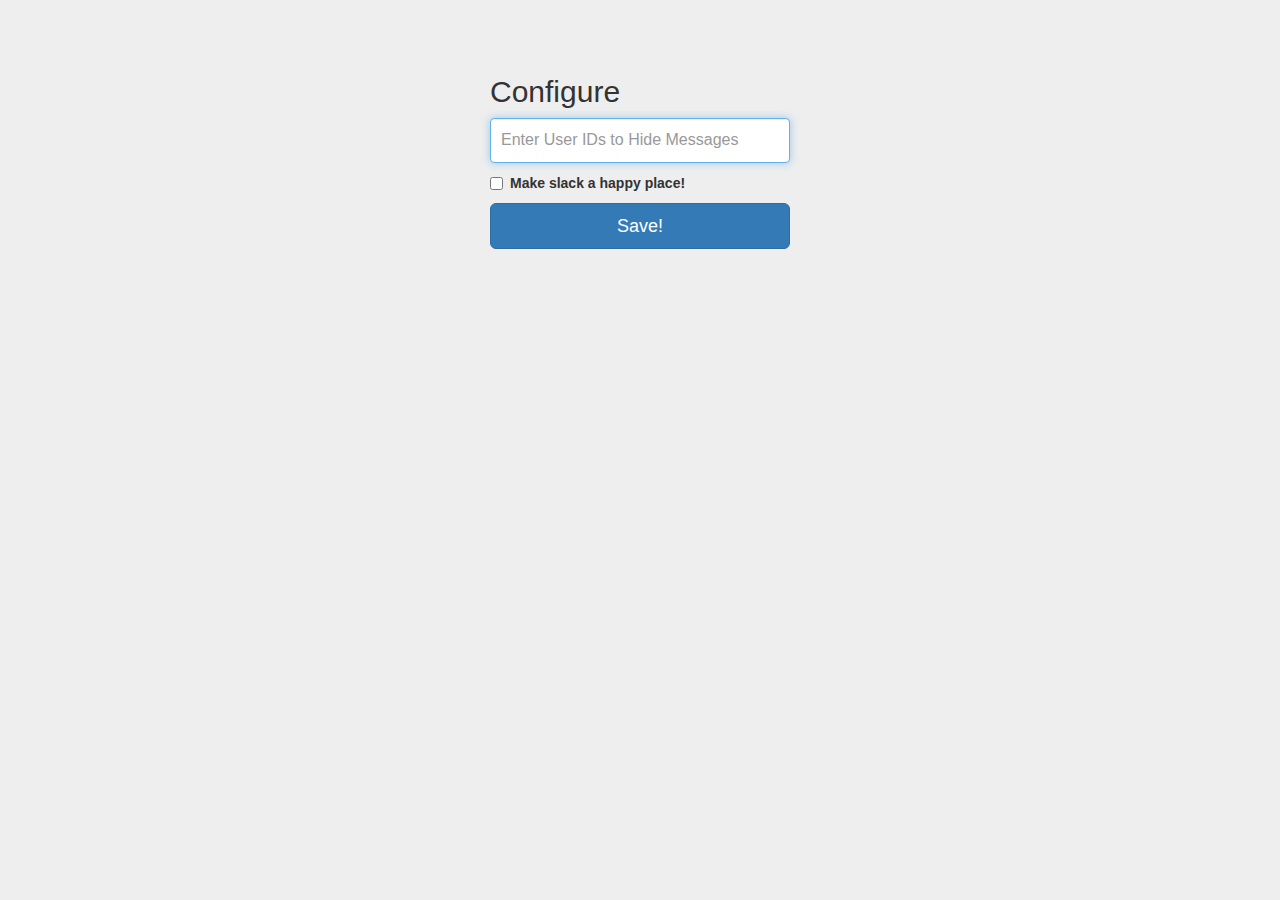
<file: src/options/index.html>
<!DOCTYPE html>
<html lang="en">
  <head>
    <title>Options for Making Slack A Happy Place Again!</title>
    <link href="../../css/bootstrap.min.css" rel="stylesheet">
    <link href="index.css" rel="stylesheet">
  </head>

  <body>
    <div class="container">

      <form class="form-options">
      	<h2 class="form-options-heading">Configure</h2>

        <input id="inputUsers" class="form-control" placeholder="Enter User IDs to Hide Messages" autofocus>

        <div class="checkbox">
          <label><b>
            <input type="checkbox" id="enableExtension"> Make slack a happy place!
          </b></label>
        </div>

        <div id="status"></div>

        <button id="save" class="btn btn-lg btn-primary btn-block" type="success">Save!</button>
      </form>

    </div>

    <script src="index.js"></script>

  </body>

</html>
</file>
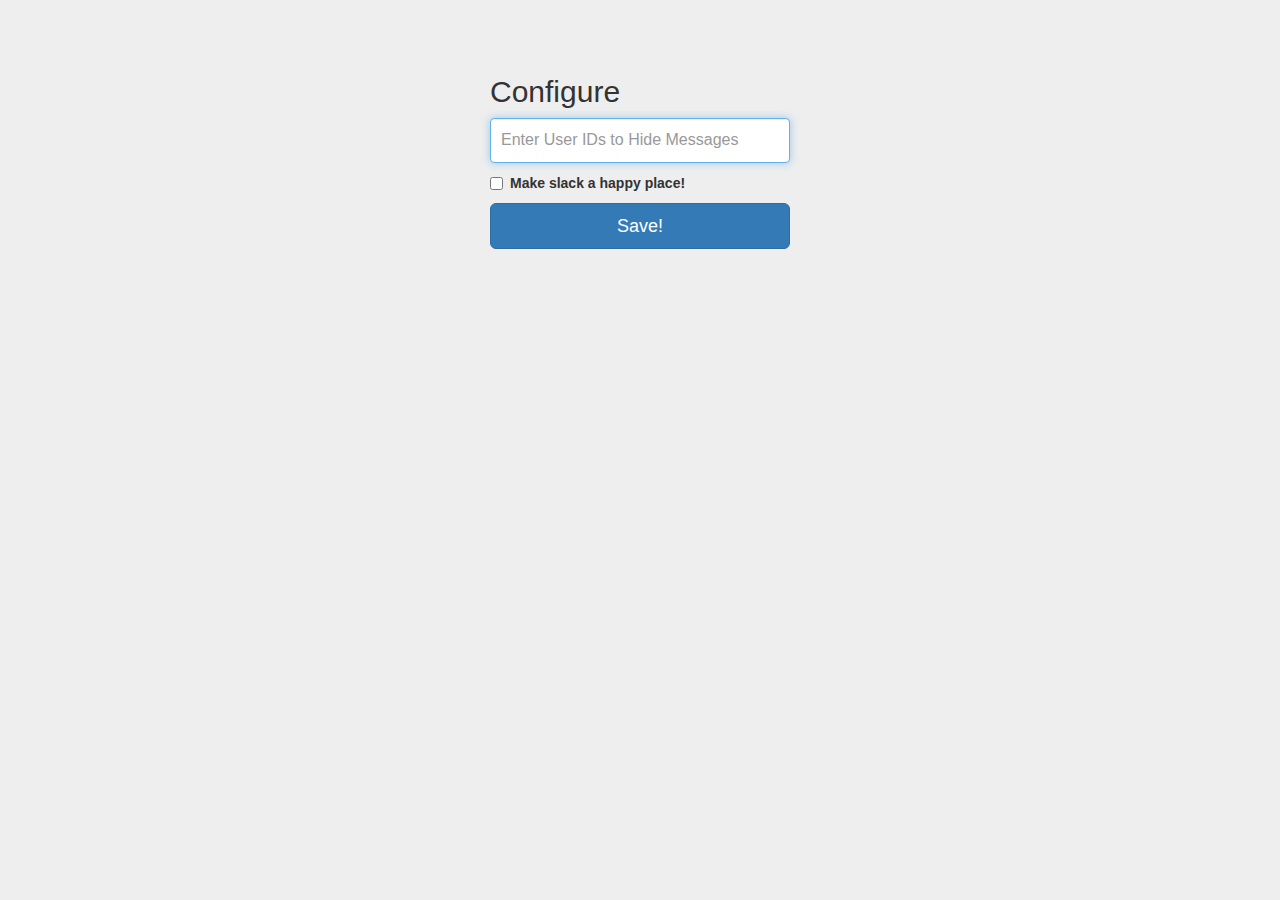
<file: block-slack-users/src/options/index.html>
<!DOCTYPE html>
<html lang="en">
  <head>
    <title>Options for Making Slack A Happy Place Again!</title>
    <link href="../../css/bootstrap.min.css" rel="stylesheet">
    <link href="index.css" rel="stylesheet">
  </head>

  <body>
    <div class="container">

      <form class="form-options">
      	<h2 class="form-options-heading">Configure</h2>

        <input id="inputUsers" class="form-control" placeholder="Enter User IDs to Hide Messages" autofocus>

        <div class="checkbox">
          <label><b>
            <input type="checkbox" id="enableExtension"> Make slack a happy place!
          </b></label>
        </div>

        <button id="save" class="btn btn-lg btn-primary btn-block">Save!</button>
      </form>

    </div>

    <script src="index.js"></script>

  </body>

</html>
</file>
<file: src/options/index.css>
body {
  padding-top: 40px;
  padding-bottom: 40px;
  background-color: #eee;
}

.form-options {
  max-width: 330px;
  padding: 15px;
  margin: 0 auto;
}
.form-options .form-options-heading,
.form-options .checkbox {
  margin-bottom: 10px;
}
.form-options .checkbox {
  font-weight: normal;
}
.form-options .form-control {
  position: relative;
  height: auto;
  -webkit-box-sizing: border-box;
     -moz-box-sizing: border-box;
          box-sizing: border-box;
  padding: 10px;
  font-size: 16px;
}
.form-options .form-control:focus {
  z-index: 2;
}
</file>
<file: block-slack-users/src/options/index.css>
body {
  padding-top: 40px;
  padding-bottom: 40px;
  background-color: #eee;
}

.form-options {
  max-width: 330px;
  padding: 15px;
  margin: 0 auto;
}
.form-options .form-options-heading,
.form-options .checkbox {
  margin-bottom: 10px;
}
.form-options .checkbox {
  font-weight: normal;
}
.form-options .form-control {
  position: relative;
  height: auto;
  -webkit-box-sizing: border-box;
     -moz-box-sizing: border-box;
          box-sizing: border-box;
  padding: 10px;
  font-size: 16px;
}
.form-options .form-control:focus {
  z-index: 2;
}
</file>
